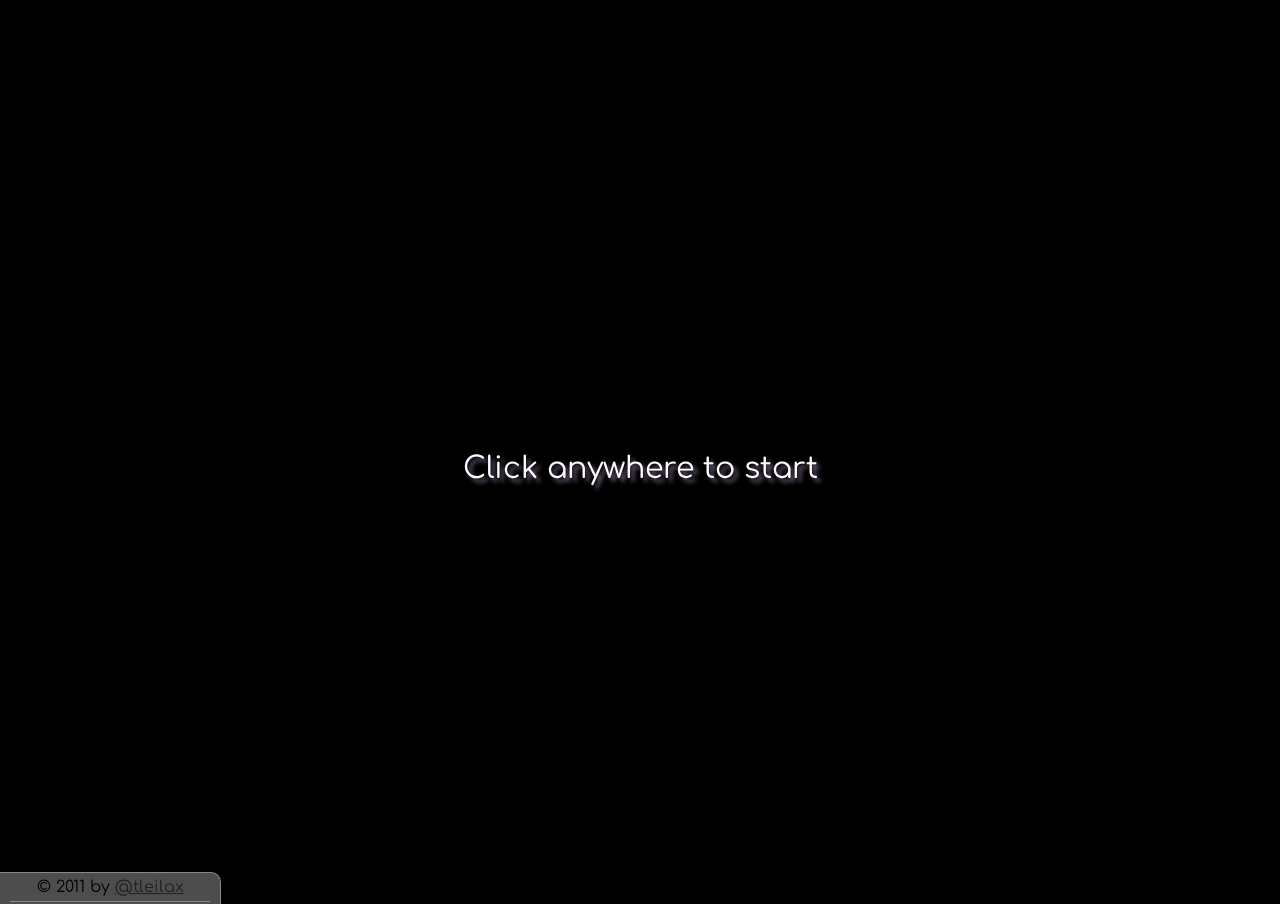
<file: 0.html>
<!DOCTYPE HTML>
<html itemscope itemtype="http://schema.org/Article">
<head>
	<title>Particle Test #0</title>

	<meta http-equiv="Content-Type" content="text/html; charset=UTF-8" />

	<meta itemprop="name" content="Particle Test #0">
	<meta itemprop="description" content="A not-so-simple test of the canvas element">
	<meta itemprop="image" content="http://labs.mindfuck.de/js/particles/0.jpg">
	
	<meta property="og:title" content="Particle Test #0" />
	<meta property="og:site_name" content="mindfuck labs" />
	<meta property="og:image" content="http://labs.mindfuck.de/js/particles/0.jpg" />

	<link type="text/css" rel="stylesheet" href="http://fonts.googleapis.com/css?family=Comfortaa" />
	<link type="text/css" rel="stylesheet" href="style.css?v=1" />
</head>
<body>

	<noscript>
		No javascript? Too bad...
	</noscript>
	
	<div id="info">Click anywhere to start</div>
	<div id="hud" style="display: none;">&nbsp;</div>
	
	<footer>
		<div style="padding-bottom: 5px;">
			&copy; 2011 by <a href="http://twitter.com/tleilax">@tleilax</a>
		</div>
		
		<div class="details">
			<div class="g-plusone" data-size="small"></div>
			<div class="fb-like" data-send="false" data-layout="button_count" data-show-faces="false"></div>
		</div>
	</footer>
	
	<div id="fb-root"></div>

	<script src="tlx.labs.js?v=1"></script>
	<script>
	(function() {
		Labs.addScript([
			'tlx.key-observer.js',
			'tlx.click-observer.js',
			'tlx.canvas.js',
			'tlx.timer.js',
			'tlx.particles.js',
		], function () {
			Labs.addScript('0.js', Labs.init);
		});
	}());
	</script>

	<script defer>
	(function() {
		var _gaq = _gaq || [];
		_gaq.push(['_setAccount', 'UA-25655074-1']);
		_gaq.push(['_trackPageview']);

		Labs.addScript([
			'http://www.google-analytics.com/ga.js',
			'https://apis.google.com/js/plusone.js',
			'//connect.facebook.net/en_US/all.js#appId=122824454485996&xfbml=1'
		],{async: true});
	})();
	</script>	
</body>
</html>
</file>
<file: style.css>
html, body {
	font-family: Comfortaa, Arial, sans-serif;
}
html.js, body.js {
	background: #000;
	cursor: crosshair;
	height: 100%;
	margin: 0;
	padding: 0;
	overflow: hidden;
	position: relative;
	width: 100%;	
}
canvas {
	transform: translateZ(0);
	-moz-transform: translateZ(0); 	
	-webkit-transform: translateZ(0);
	z-index: 1;
}
#hud {
	display: none;
	
	background: #444;
	border-bottom: 1px solid #888;
	border-left: 1px solid #888;
	border-bottom-left-radius: 10px;
	color: #fff;
	padding: 5px 10px;
	position: absolute;
	right: 0;
	top: 0;
	width: 100px;
}
#info {
	display: none;
	
	color: white;
	font-size: 30px;
	position: absolute;
	text-align: center;
	text-shadow: 4px 4px 4px #768;
	top: 50%;
	width: 100%;
}

.js #hud, .js #info, .js footer {
	display: block;
	z-index: 2;
}

/** footer **/

footer {
	background: rgba(255, 255, 255, 0.3);
	border-top: 1px solid #888;
	border-right: 1px solid #888;
	border-top-right-radius: 10px;
	bottom: 0;
	color: #000;
	display: none;
	left: 0;
	margin-bottom: -60px;
	padding: 5px 10px;
	position: fixed;
	text-align: center;
	vertical-align: middle;
	width: 200px;
}
.details {
	border-top: 1px solid #888;
	height: 48px;
	padding: 5px 10px 0;
}

/** links **/

a {
	color: #222;
}
a:hover {
	color: white;
}
</file>
